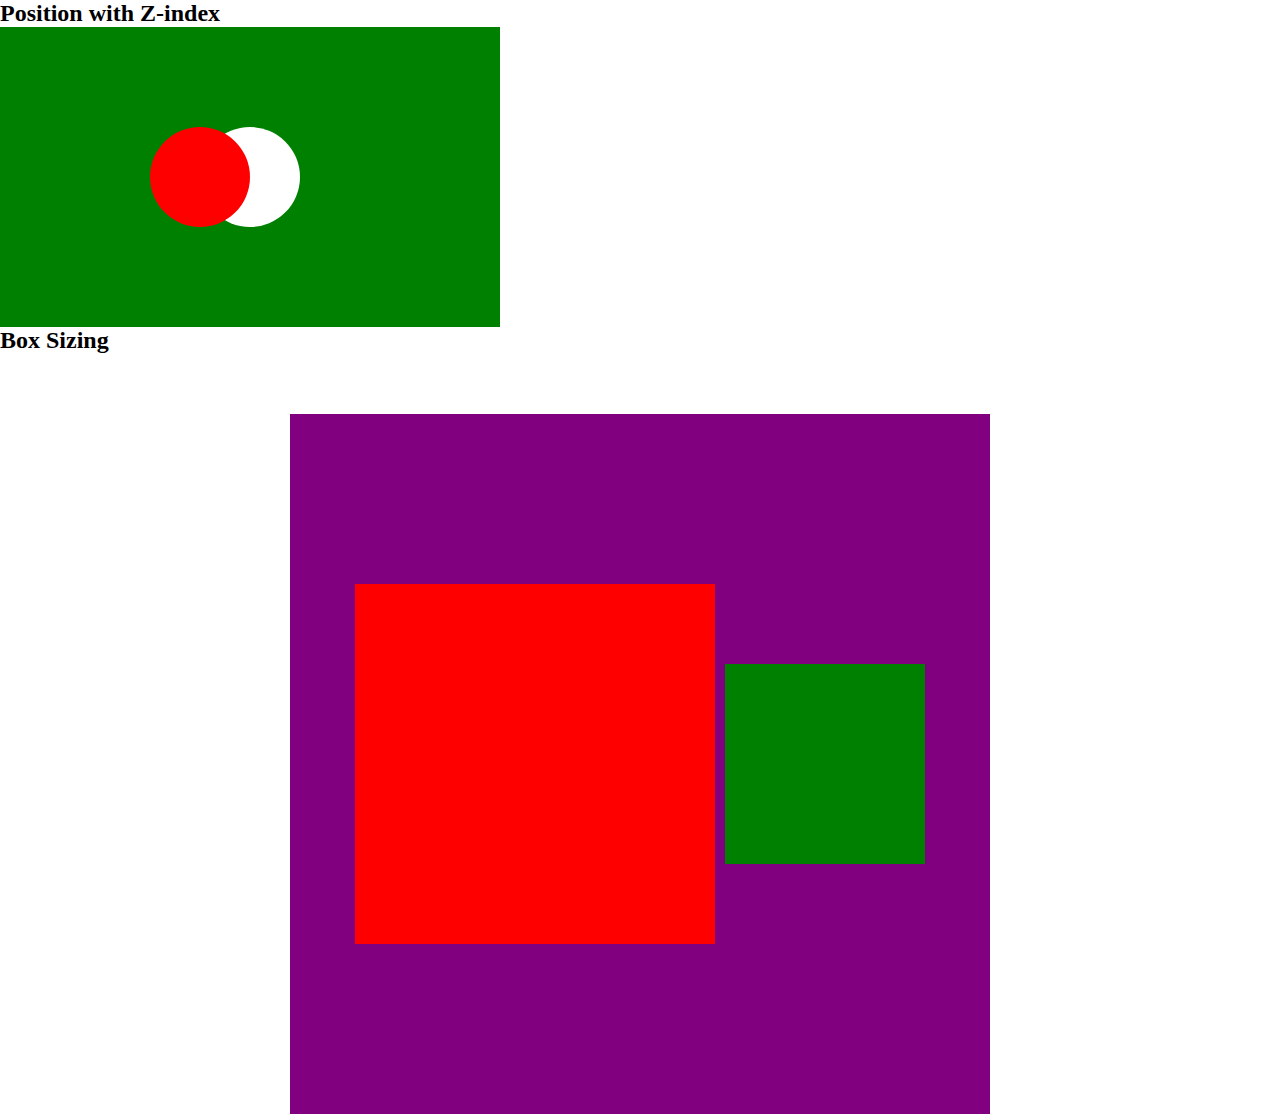
<file: practice.html>
<!DOCTYPE html>
<html lang="en">

<head>
    <meta charset="UTF-8">
    <meta name="viewport" content="width=device-width, initial-scale=1.0">
    <title>Practice</title>
    <link rel="stylesheet" href="./practice.css">
</head>

<body>


    <!-- position with z-index - BD flag -->
    <h2>Position with Z-index</h2>
    <div class="flag-green">
        <div class="flag-rounded-red"></div>
        <div class="flag-rounded-white"></div>
    </div>

    <h2>Box Sizing</h2>
    <div class="box-sizing">
        <div class="content-box"></div>
        <div class="border-box"></div>
    </div>


</body>

</html>
</file>
<file: practice.css>
* {
    /* box-sizing: border-box; */

    padding: 0;
    margin: 0;
}

.box-sizing {
    background-color: purple;
    height: 700px;
    width: 700px;
    margin: auto;
    margin-top: 60px;

    /* using flex */
    display: flex;
    justify-content: center;
    align-items: center;
    gap: 10px;

    /* using grid */
    /* display: grid;
    place-items: center; */

    /* using position and transform */
    /* position: relative; */
}

.content-box {
    background-color: red;
    height: 200px;
    width: 200px;
    box-sizing: content-box;
    padding: 80px;

    /* position absolute */
    /* left: 50%;
    top: 50%;
    transform: translate(-50%, -50%); */
}

.border-box {
    background-color: green;
    height: 200px;
    width: 200px;
    box-sizing: border-box;
    padding: 80px;
}

/* position with z-index - BD flag */

.flag-green {
    height: 300px;
    width: 500px;
    background-color: green;
    position: relative;
}

.flag-rounded-red {
    height: 100px;
    width: 100px;
    background-color: red;
    border-radius: 50%;

    position: absolute;
    top: 50%;
    left: 40%;
    transform: translate(-50%, -50%);
    z-index: 3;
}

.flag-rounded-white {
    height: 100px;
    width: 100px;
    background-color: white;
    border-radius: 50%;

    position: absolute;
    top: 50%;
    left: 50%;
    transform: translate(-50%, -50%);
    z-index: 2;
}
</file>
